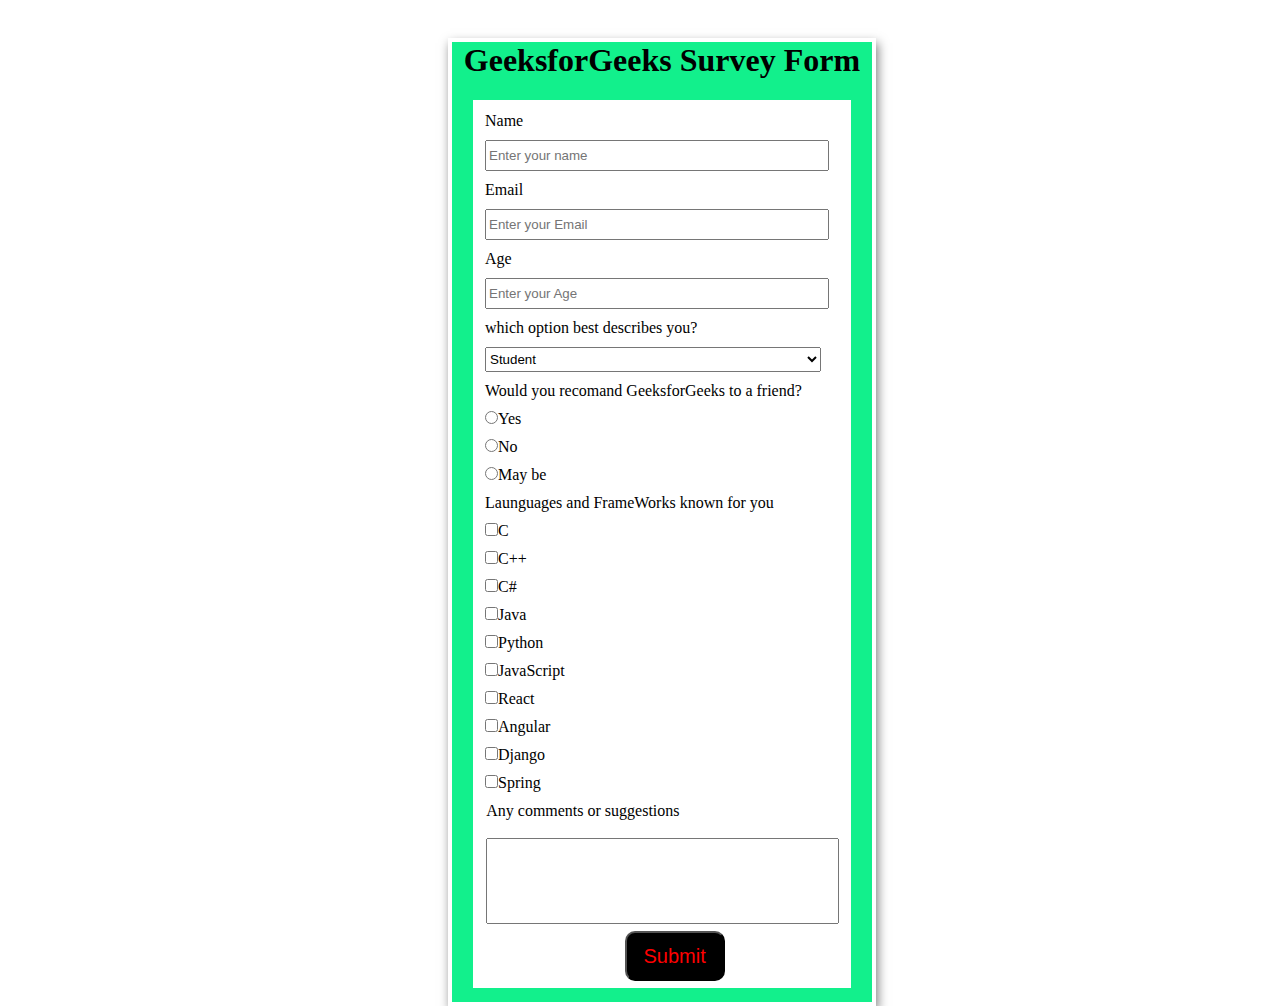
<file: index.html>
<!DOCTYPE html>
<html lang="en">
<head>
    <meta charset="UTF-8">
    <meta name="viewport" content="width=device-width, initial-scale=1.0">
    <title>Document</title>
    <link rel="stylesheet" href="formss.css">
</head>
<body>
    <div class="form">
        <div class="heading">
            <h1>GeeksforGeeks Survey Form</h1>
        </div>
        <form class="mform">
            <div class="form-ct">
                <label>Name
                </label>
                <input type="text" placeholder="Enter your name">
            </div>
            <div class="form-ct">
                <label>Email
                </label>
                <input type="text" placeholder="Enter your Email">
            </div>
            <div class="form-ct">
                <label>Age
                </label>
                <input type="text" placeholder="Enter your Age">
            </div>
            <div class="form-ct">
                <label>which option best describes you?
                </label>
                <select> 
                    <option value="student">Student</option>
                    <option value="intern">Intern</option>
                    <option>Working</option>
                </select>
            </div>
            <div class="form-ct">
                <label>Would you recomand GeeksforGeeks to a friend?
                </label>
                <label>
                    <input type="radio">Yes
                </label>
                <label>
                    <input type="radio">No
                </label>
                <label>
                    <input type="radio">May be
                </label>
            </div>
            <div class="form-ct">
                <label>Launguages and FrameWorks known for you
                </label>
                <label>
                    <input type="checkbox">C
                </label>
                <label>
                    <input type="checkbox">C++
                </label>
                <label>
                    <input type="checkbox">C#
                </label>
                <label>
                    <input type="checkbox">Java
                </label>
                <label>
                    <input type="checkbox">Python
                </label>
                <label>
                    <input type="checkbox">JavaScript
                </label>
                <label>
                    <input type="checkbox">React
                </label><label>
                    <input type="checkbox">Angular
                </label>
                <label>
                    <input type="checkbox">Django
                </label>
                <label>
                    <input type="checkbox">Spring
                </label>
            </div>
            <div class="comment">
                <label>Any comments or suggestions</label>
                <label>
                    <input type="text">
                </label>
            </div>
            <div class="submit">
                <input type="submit" value="Submit">
            </div>
        </form>
    </div>
</body>
</html>
</file>
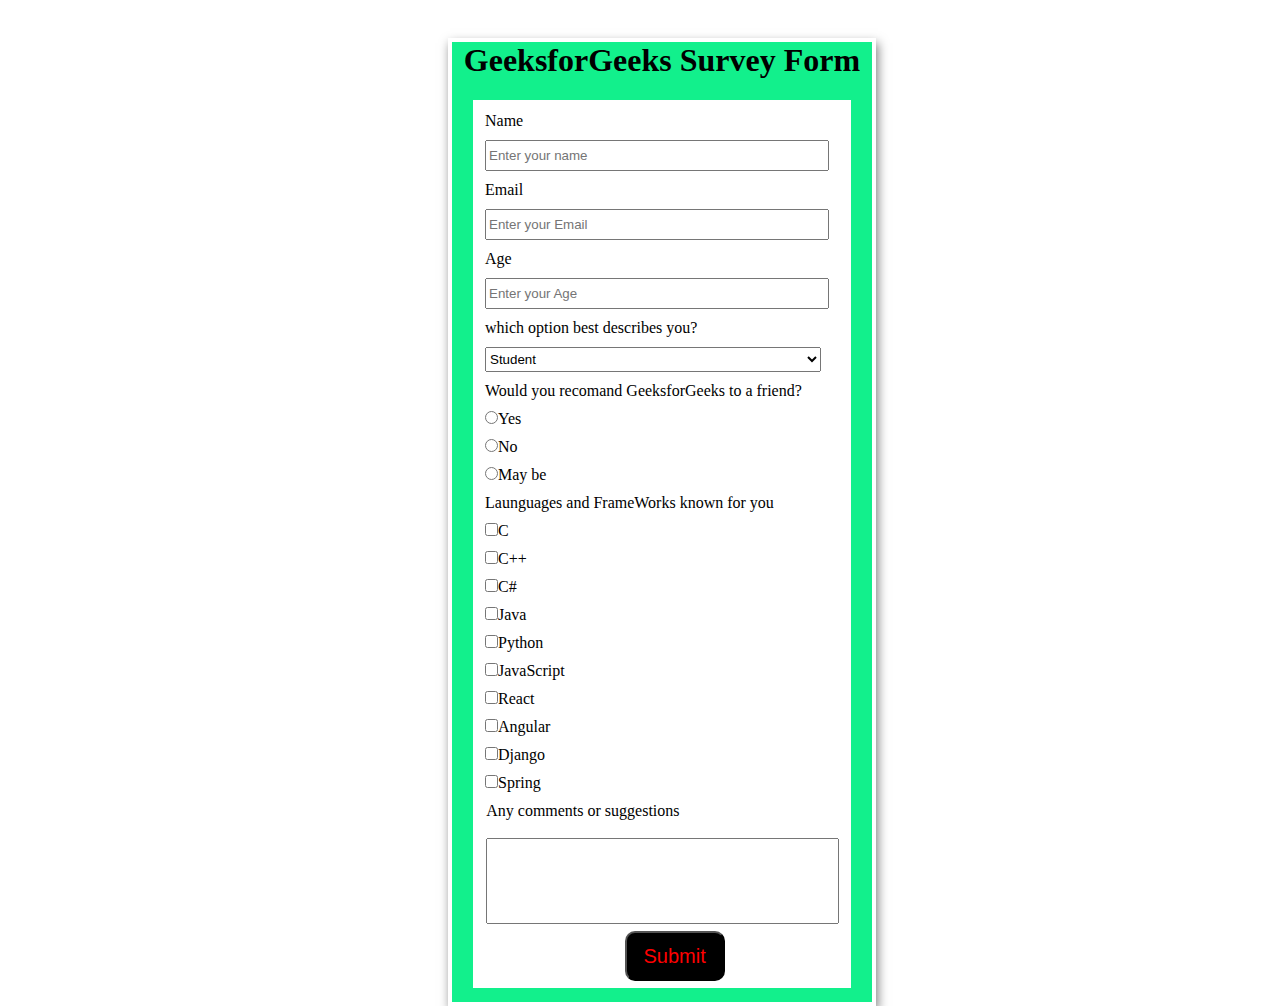
<file: forms.html>
<!DOCTYPE html>
<html lang="en">
<head>
    <meta charset="UTF-8">
    <meta name="viewport" content="width=device-width, initial-scale=1.0">
    <title>Document</title>
    <link rel="stylesheet" href="formss.css">
</head>
<body>
    <div class="form">
        <div class="heading">
            <h1>GeeksforGeeks Survey Form</h1>
        </div>
        <form class="mform">
            <div class="form-ct">
                <label>Name
                </label>
                <input type="text" placeholder="Enter your name">
            </div>
            <div class="form-ct">
                <label>Email
                </label>
                <input type="text" placeholder="Enter your Email">
            </div>
            <div class="form-ct">
                <label>Age
                </label>
                <input type="text" placeholder="Enter your Age">
            </div>
            <div class="form-ct">
                <label>which option best describes you?
                </label>
                <select> 
                    <option value="student">Student</option>
                    <option value="intern">Intern</option>
                    <option>Working</option>
                </select>
            </div>
            <div class="form-ct">
                <label>Would you recomand GeeksforGeeks to a friend?
                </label>
                <label>
                    <input type="radio">Yes
                </label>
                <label>
                    <input type="radio">No
                </label>
                <label>
                    <input type="radio">May be
                </label>
            </div>
            <div class="form-ct">
                <label>Launguages and FrameWorks known for you
                </label>
                <label>
                    <input type="checkbox">C
                </label>
                <label>
                    <input type="checkbox">C++
                </label>
                <label>
                    <input type="checkbox">C#
                </label>
                <label>
                    <input type="checkbox">Java
                </label>
                <label>
                    <input type="checkbox">Python
                </label>
                <label>
                    <input type="checkbox">JavaScript
                </label>
                <label>
                    <input type="checkbox">React
                </label><label>
                    <input type="checkbox">Angular
                </label>
                <label>
                    <input type="checkbox">Django
                </label>
                <label>
                    <input type="checkbox">Spring
                </label>
            </div>
            <div class="comment">
                <label>Any comments or suggestions</label>
                <label>
                    <input type="text">
                </label>
            </div>
            <div class="submit">
                <input type="submit" value="Submit">
            </div>
        </form>
    </div>
</body>
</html>
</file>
<file: formss.css>
*{
    color: black;
    margin: 0;
}
.form{
    border: 4px solid white;
    height: 960px;
    width:420px;
    margin-left: 35%;
    margin-top: 3%;
    background-color: #12f08c;
    box-shadow: 2px 5px 10px rgba(0, 0, 0, 0.5);

}
.heading{
    text-align: center;
}
.mform{
    background-color: white;
    border: 2px solid white;
    margin: 5%;
}
.form-ct{
    margin: 10px;
}
.form-ct label{
    display: block;
    margin-bottom: 10px;
}
.form-ct input{
    width: 95%;
    height: 25px;
}
.form-ct select{
    width: 95%;
    height: 25px;
}
.form-ct input[type="radio"]{
    display: inline;
    width: auto;
    height: 1%;
}
.form-ct input[type="checkbox"]{
    display: inline;
    width: auto;
    height: 1%;
}
.comment label{
    display:block;
    margin-top: 2%;
    margin-left: 3%;
}
.comment input{
    width: 95%;
    height: 5rem;
    margin-top: 10px;
}
.submit{
    margin-top: 2%;
    margin-left: 40%;
}
.submit input{
    color: red;
    background-color: black;
    border-radius: 10px;
    height: 50px;
    width: 100px;
    font-size: 20px;
    margin-bottom: 2%;
    animation: but linear 2s 0s infinite;
}
.submit input:hover{
    background-color: rgb(12, 12, 97);
}
@keyframes but {
    from{color:red}to{
        color:orange;
    }
}
</file>
